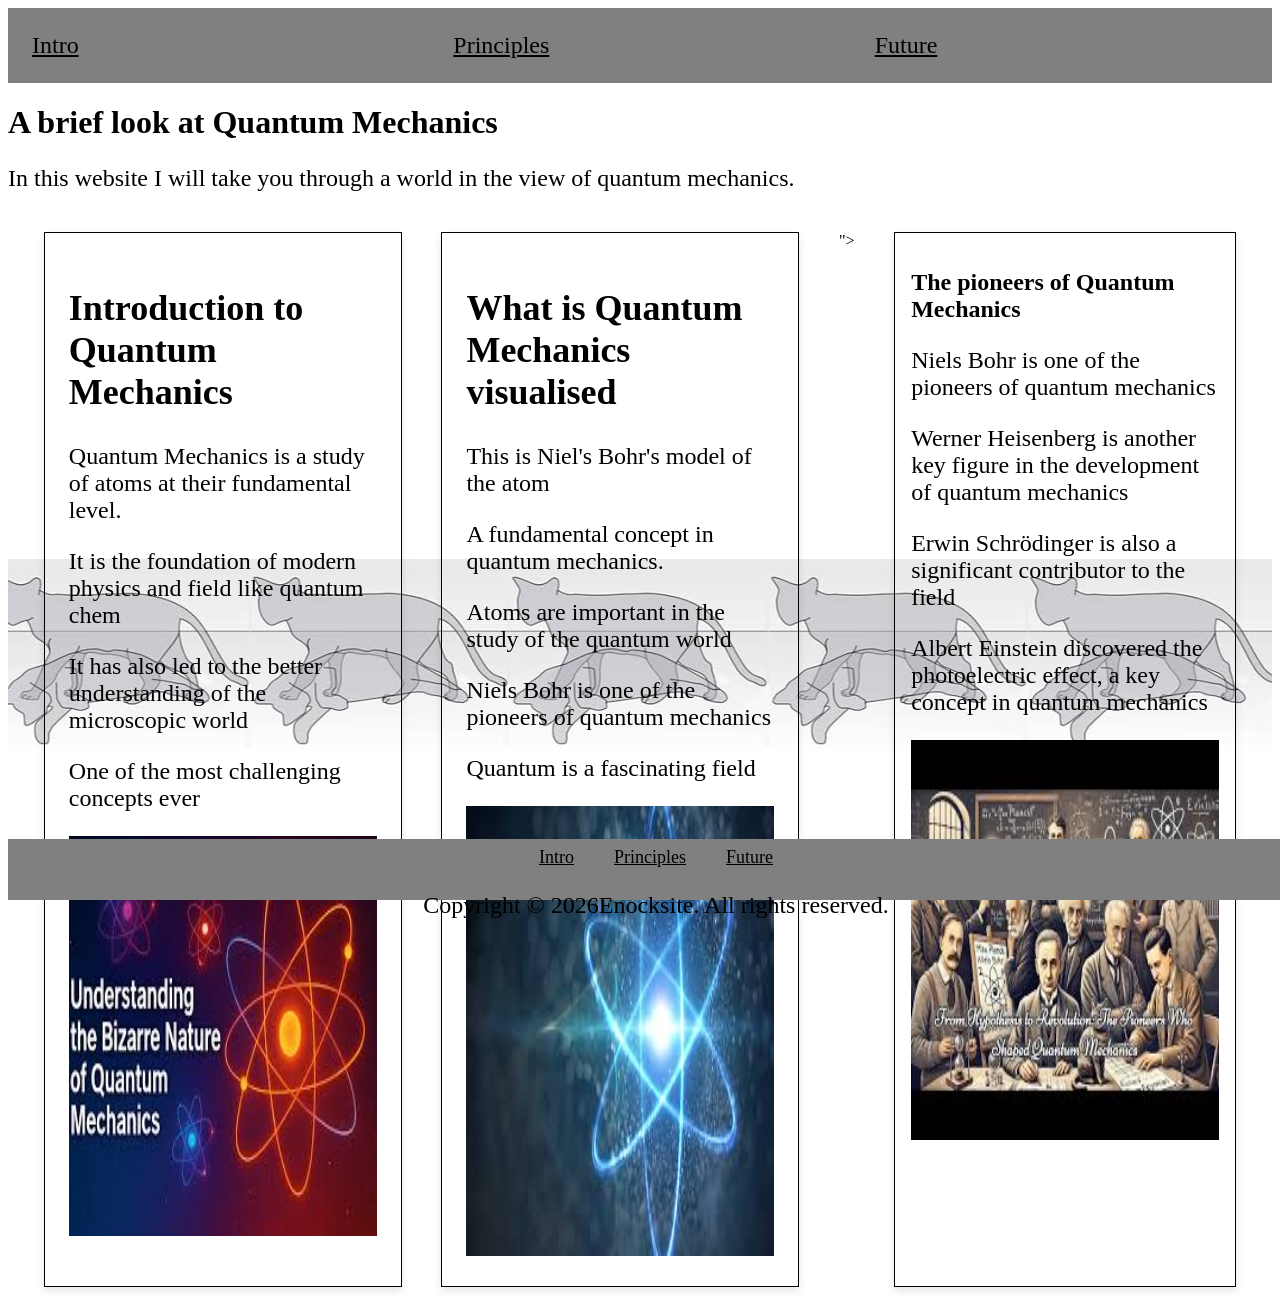
<file: index.html>
<!DOCTYPE html>
<html lang="en">
<head>
    <meta charset="UTF-8">
    <meta name="viewport" content="width=device-width, initial-scale=1.0">
    <title>Enocksite</title>
</head>
<style>
    .navbar {
        background-color: gray;
        display: flex;
    }
    .navbar a {
        color: black;
        background-color: grey;
        padding:  1em;
        width: 100%;
        position: sticky;
       font-size: 24px;
        align-items: center;   
    }
    .navbar a:hover {
        background-color: black;
            color: white;
     }
    h1 {
    color: black;
    font-size: 32px;
    }  
    p {
    color: black;
    font-size: 24px;
    }
    .content {
   display: flex;
   flex-wrap: wrap;
   justify-content: space-around;
   padding: 1em;
    }
    #intro-content {
    border: 1px solid black;
    padding: 1em;
    width: 25%;
    transition: transform 0.3s;
    box-shadow: 0 4px 8px rgba(0, 0, 0, 0.1);
    font-size: 24px;
    }
    #descrip-content {
    border: 1px solid black;
    padding: 1em;
    width: 25%;
    transition: transform 0.3s;
    box-shadow: 0 4px 8px rgba(0, 0, 0, 0.1);
    font-size: 24px;
    }
    #intro-content:hover, #descrip-content:hover, #Intro2:hover {
    transform: scale(1.05);
    }

footer {
    background-color: gray;
    color: black;
    text-align: center;
    padding: 0.5em;
    position: fixed;
    width: 100%;
    bottom: 0;
    height: 5%;
}
#Intro2 {
    border: 1px solid black;
    padding: 1em;
    width: 25%;
    transition: transform 0.3s;
    box-shadow: 0 4px 8px rgba(0, 0, 0, 0.1);
}
.img {
    width: 100%;
    transition: transform 0.3s;
    cursor: pointer;
}
.img:hover {
    transform: scale(1.05);
}
.img.active {
    transform: scale(2);
    position: relative;
    z-index: 10;
}
.all {
     background-image: url('background.jpeg');
        background-position: center;
        
        background-size: auto;
        background-repeat: repeat-x;
}
@media (max-width: 768px) {
    .content {
        flex-direction: column;
        align-items: center;
    }
    #intro-content, #descrip-content, #Intro2 {
        width: 80%;
        font-size: smaller;
        
    }
}
footer a {
    color: black;
    background-color: grey;
    padding-left: 1em;
    padding-right: 1em;
   
    font-size: 18px;
}


    
</style>
 </style>
<body>
    
    <div class="all">
    <nav class="navbar">
        <a href="index.html">Intro</a>
        <a href="principles.html">Principles</a>
        <a href="future.html">Future</a>
    </nav>

    <h1>A brief look at Quantum Mechanics</h1>
    <p>In this website I will take you through a world in the view of quantum mechanics.</p>

    <section class="content">
        <article id="intro-content">
                <h2>Introduction to Quantum Mechanics</h2>
                <p>Quantum Mechanics is a study of atoms at their fundamental level.</p>
                <p>It is the foundation of modern physics and field like quantum chem</p>
                <p>It has also led to the better understanding of the microscopic world</p>
                <p> One of the most challenging concepts ever</p>
                <img src="quantum1.jpeg" alt="Quantum Mechanics Image 4" width="520px" height="400px" class="img">
        </article>
        <article id="descrip-content">
            <h2>What is Quantum Mechanics visualised</h2>
            <p> This is Niel's Bohr's model of the atom</p>
             <p> A fundamental concept in quantum mechanics.</p>
             <p> Atoms are important in the study of the quantum world</p>
             <p> Niels Bohr is one of the pioneers of quantum mechanics</p>
             <p> Quantum is a fascinating field</p>
            <img src="quantum2.jpeg" alt="Quantum Mechanics Image 2" width="560px" height="450px" class="img">
        </article>">
        </article>
        <article id="Intro2">
            <h2> The pioneers of Quantum Mechanics</h2>
            <p> Niels Bohr is one of the pioneers of quantum mechanics</p>
            <p> Werner Heisenberg is another key figure in the development of quantum mechanics</p>
            <p> Erwin Schrödinger is also a significant contributor to the field</p>
            <p>Albert Einstein discovered the photoelectric effect, a key concept in quantum mechanics</p>
            <img src="pioneers.jpeg" alt="Pioneers of Quantum Mechanics" width="520px" height="400px" class="img">
        </article>
        
                
    </section>
    
    <footer>
        <a href="index.html">Intro</a>
        <a href="principles.html">Principles</a>
        <a href="future.html">Future</a>
        <p>Copyright &copy; 2026Enocksite. All rights reserved.</p>
    </footer>
    </div>
</body> 

</html>
</file>
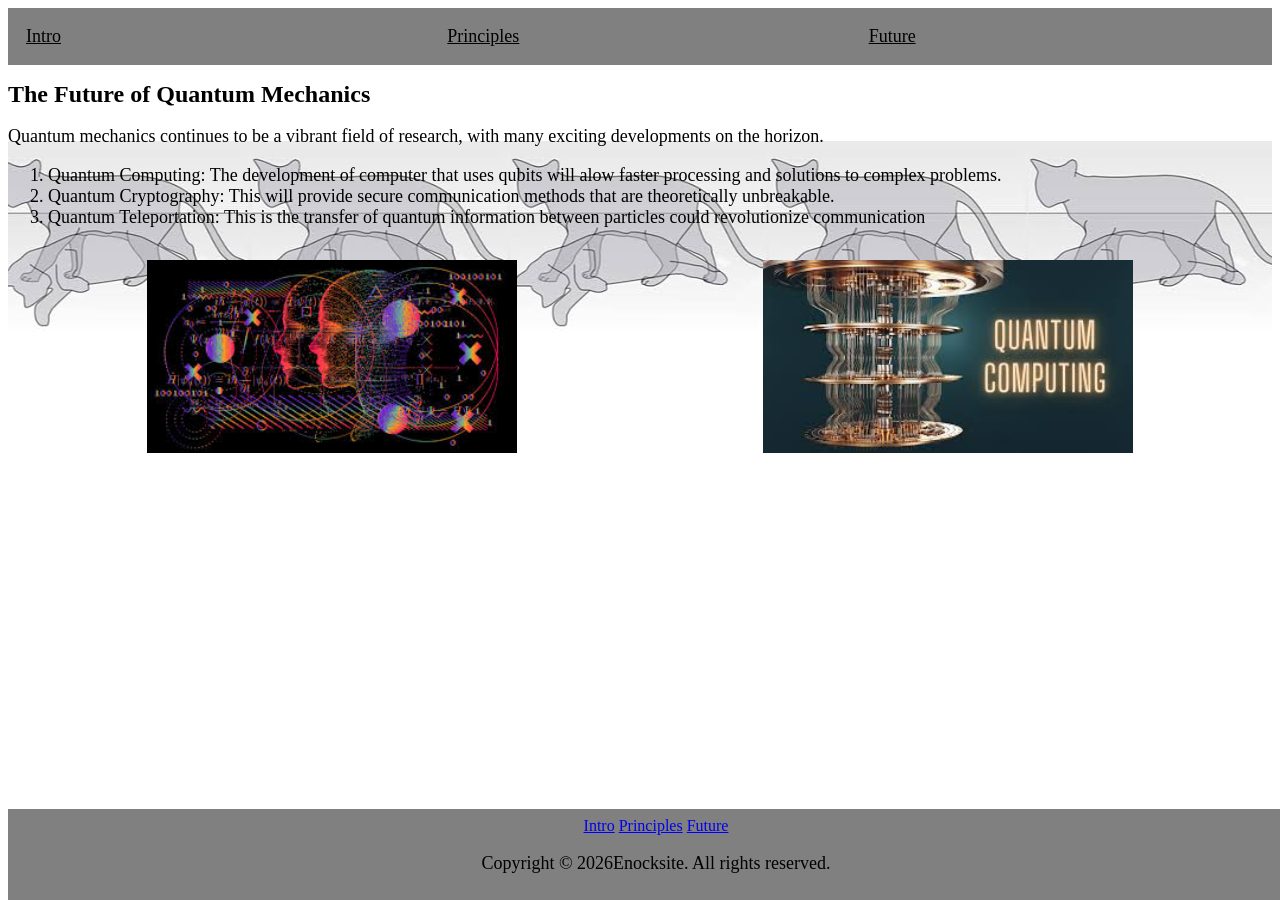
<file: future.html>
<!DOCTYPE html>
<html lang="en">
<head>
    <meta charset="UTF-8">
    <meta name="viewport" content="width=device-width, initial-scale=1.0">
    <title>Future of Quantum Mechanics</title>
        
 </head>
 <style>
    h1 {
        color: black;
        font-size: 24px;
    }
    p {
        color: black;
        font-size: 18px;
    }
    li {
        color: black;
        font-size: 18px;
    }
    .navbar {
        background-color: gray;
        display: flex;
    }
    .navbar a {
        color: black;
        background-color: grey;
        padding:  1em;
        width: 100%;
        position: sticky;
        font-size: 18px;
        align-items: center;
    }
    .navbar a:hover {
        background-color: black;
        color: white;
    }
   footer {
    background-color: gray;
    color: black;
    text-align: center;
    padding: 0.5em;
    position: fixed;
    width: 100%;
    bottom: 0;
}
#
    footer p {
    background-color: lightgray;
    color: black;
    font-size: medium;
    text-align: center;
    padding: 1em;
    bottom: 0;
    
}
.future {
    display: flex;
    justify-content: space-around;
    padding: 1em;
}
.all {
     background-image: url('background.jpeg');
        background-position: center;
        
        background-size: auto;
        background-repeat: repeat-x;
}
 </style>

 <body>
    <div class="all">
     <nav class="navbar">
        <a href="index.html">Intro</a>
        <a href="principles.html">Principles</a>
        <a href="future.html">Future</a>
    </nav>
    <h1>The Future of Quantum Mechanics</h1>
    <p>Quantum mechanics continues to be a vibrant field of research, with many exciting developments on the horizon.</p>
    <ol>
        <li> Quantum Computing: The development of computer that uses qubits will alow faster processing and solutions to complex problems.</li>
        <li> Quantum Cryptography: This will provide secure communication methods that are theoretically unbreakable.</li>
        <li> Quantum Teleportation: This is the transfer of quantum information between particles could revolutionize communication</li>
     </ol>
     <div class="future">
     <img src="future.jpeg" alt="Future of Quantum Mechanics" style="width:30%;height:auto;">
     <img src="future2.jpeg" alt="Future of Quantum Mechanics" style="width:30%;height:auto;">
 </div>
 <footer>
        <a href="index.html">Intro</a>
        <a href="principles.html">Principles</a>
        <a href="future.html">Future</a>
        <p>Copyright &copy; 2026Enocksite. All rights reserved.</p>
    </footer>
    </div>
</body>
</html>
</file>
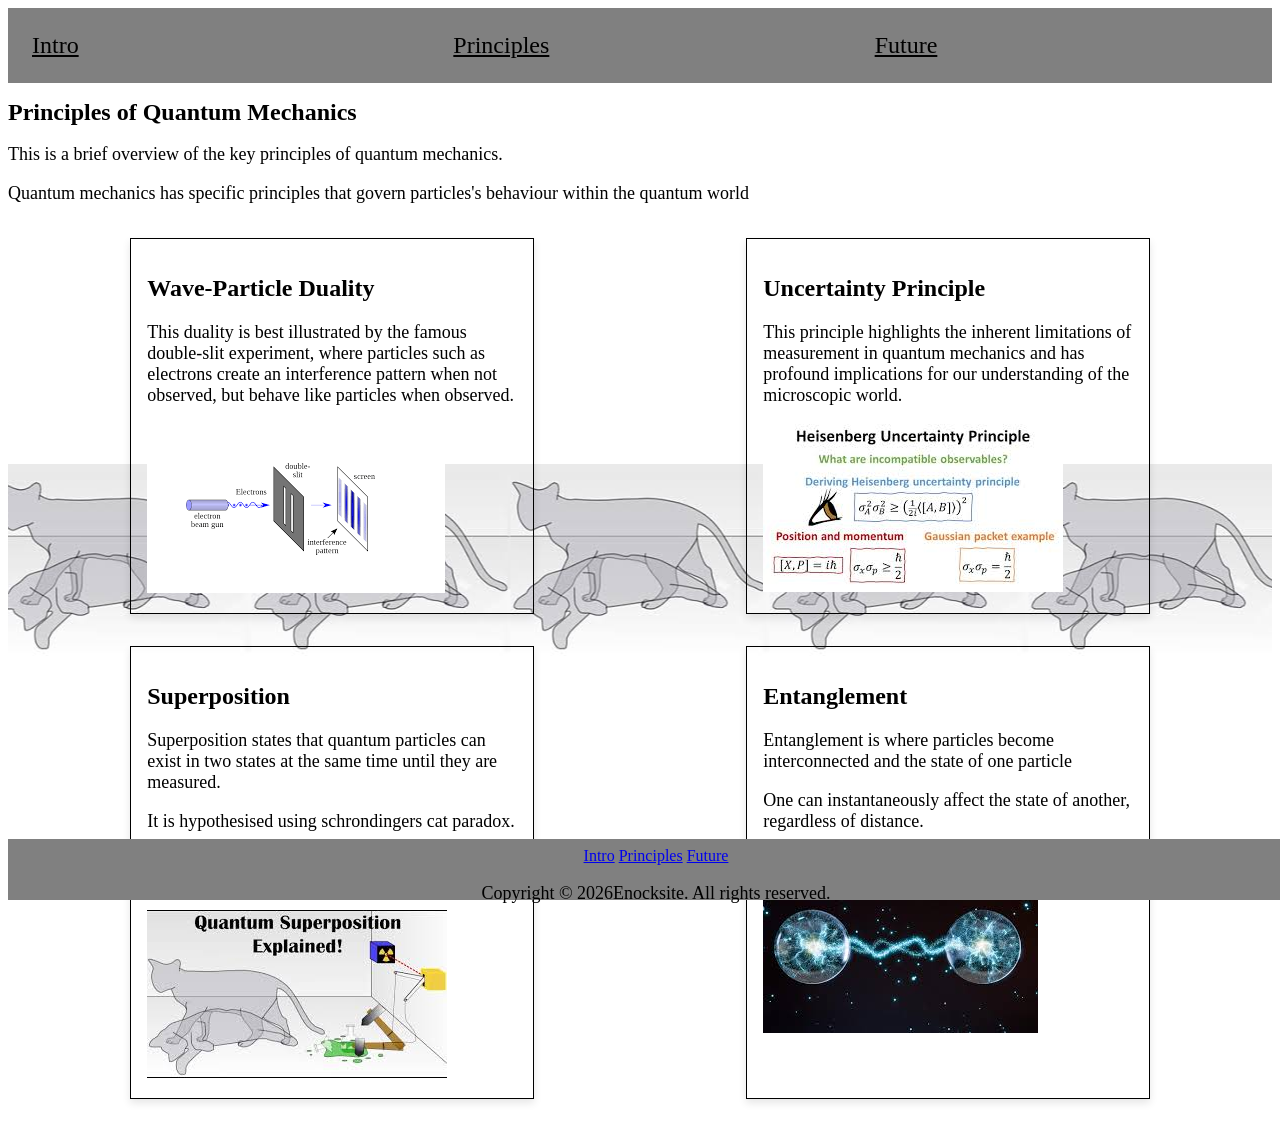
<file: principles.html>
<!DOCTYPE html>
<html lang="en">
<head>
    <meta charset="UTF-8">
    <meta name="viewport" content="width=device-width, initial-scale=1.0">
    <title>Document</title>
   
</head>
<style>
    h1 {
        color: black;
        font-size: 24px;
    }
    p {
        color: black;
        font-size: 18px;
    }
    .principles-content {
        display: flex;
        flex-wrap: wrap;
        justify-content: space-around;
        padding: 1em;
    }
    .principles-content article {
        border: 1px solid black;
        padding: 1em;
        width: 30%;
        transition: transform 0.3s;
        box-shadow: 0 4px 8px rgba(0, 0, 0, 0.1);
    }
    .principles-content article:hover {
        transform: scale(1.05);
    }
    .navbar {
        background-color: gray;
        display: flex;
    }
    .navbar a {
        color: black;
        background-color: grey;
        padding:  1em;
        width: 100%;
        position: sticky;
        font-size: 24px;
        align-items: center;
    }
    .navbar a:hover {
        background-color: black;
        color: white;
    }
    ul {
        color: black;
        font-size: 24px;
    }
     footer {
    background-color: gray;
    color: black;
    text-align: center;
    padding: 0.5em;
    position: fixed;
    width: 100%;
    bottom: 0;
    height: 5%;
}

    .principles-content2 {
        display: flex;
        flex-wrap: wrap;
        justify-content: space-around;
        padding: 1em;
    }
    .principles-content2 article {
        border: 1px solid black;
        padding: 1em;
        width: 30%;
        transition: transform 0.3s;
        box-shadow: 0 4px 8px rgba(0, 0, 0, 0.1);
    }
    .principles-content2 article:hover {
        transform: scale(1.05);
    }
    .all {
     background-image: url('background.jpeg');
        background-position: center;
        
        background-size: auto;
        background-repeat: repeat-x;
    }
    
    
</style>
<body>
    <div class="all">
     <nav class="navbar">
        <a href="index.html">Intro</a>
        <a href="principles.html">Principles</a>
        <a href="future.html">Future</a>
    </nav>

    <h1>Principles of Quantum Mechanics</h1>
    <p>This is a brief overview of the key principles of quantum mechanics.</p>
    <p> Quantum mechanics has specific principles that govern particles's behaviour within the quantum world</p>
   
    <section class="principles-content">
        <article>
            <h2>Wave-Particle Duality</h2>
            <p> This duality is best illustrated by the famous double-slit experiment, where particles such as electrons create an interference pattern when not observed, but behave like particles when observed.</p>
            <img src="wave-particle.png" alt="Wave-Particle Duality Image">
        </article>
        <article>
            <h2>Uncertainty Principle</h2>
            <p> This principle highlights the inherent limitations of measurement in quantum mechanics and has profound implications for our understanding of the microscopic world.</p>
            <img src="uncertainty.jpeg" alt="Uncertainty Principle Image">
        </article>
        </section>
        <section class="principles-content2">
            <article>
                <h2>Superposition</h2>
                <p> Superposition states that quantum particles can exist in two states at the same time until they are measured.</p>
                <p> It is hypothesised using schrondingers cat paradox.</p>
                <p> Schrondinger is one of the pioneers of quantum mechanics</p>
                <img src="superposition.jpeg" alt="Superposition Image" >
            </article>
            <article>
                <h2>Entanglement</h2>
                <p> Entanglement is where particles become interconnected and the state of one particle </p>
                 <p> One can instantaneously affect the state of another, regardless of distance.</p>
                <img src="entanglement.jpeg" alt="Entanglement Image" >
                </article>
                </section>
       <footer>
        <a href="index.html">Intro</a>
        <a href="principles.html">Principles</a>
        <a href="future.html">Future</a>
        <p>Copyright &copy; 2026Enocksite. All rights reserved.</p>
    </footer>
    </div>
</body>
</html>
</file>
